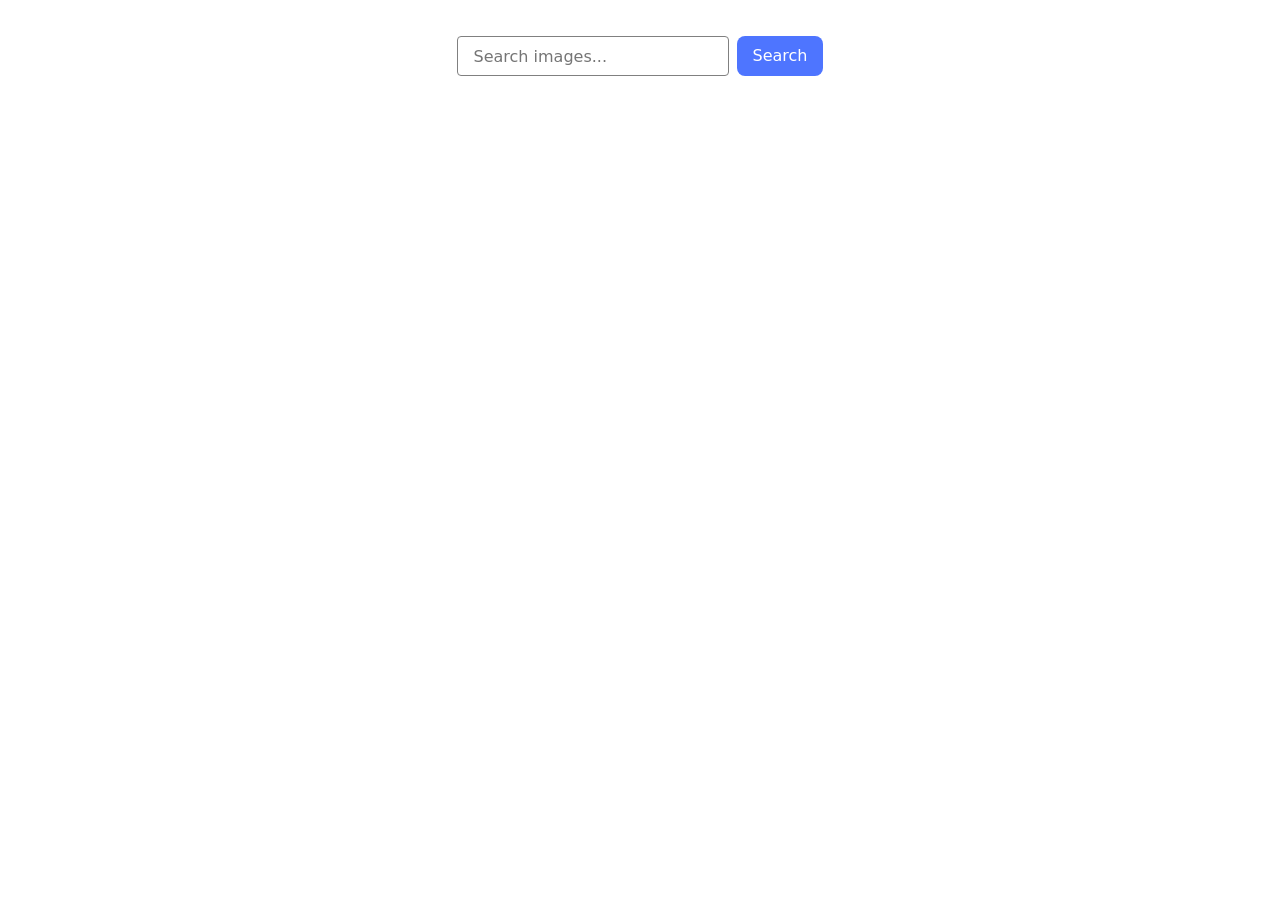
<file: src/index.html>
<!DOCTYPE html>
<html lang="en">
  <head>
    <meta charset="UTF-8" />
    <link rel="icon" type="image/svg+xml" href="/favicon.svg" />
    <meta name="viewport" content="width=device-width, initial-scale=1.0" />
    <title>Search Image App</title>
    <link rel="stylesheet" href="./css/styles.css" />
    <link
      rel="stylesheet"
      href="https://cdn.jsdelivr.net/npm/modern-normalize@2.0.0/modern-normalize.min.css"
    />
    <link rel="preconnect" href="https://fonts.googleapis.com" />
    <link rel="preconnect" href="https://fonts.gstatic.com" crossorigin />
    <link
      href="https://fonts.googleapis.com/css2?family=Montserrat:ital,wght@0,100..900;1,100..900&display=swap"
      rel="stylesheet"
    />
  </head>

  <body>
    <main>
      <form class="form">
        <input
          id="input"
          class="input-search"
          type="text"
          placeholder="Search images..."
        />
        <button class="btn-search" type="submit">Search</button>
      </form>

      <p id="loading-message" style="display: none">
        Loading images, please wait...
      </p>

      <div>
        <ul class="gallery"></ul>
      </div>
    </main>
    <span class="loader"></span>

    <script type="module" src="./main.js"></script>
    <script type="module" src="./js/pixabay-api.js"></script>
    <script type="module" src="./js/render-functions.js"></script>
  </body>
</html>
</file>
<file: src/css/styles.css>
:root {
  font-family: 'Montserrat', sans-serif;
  font-size: 16px;
  line-height: 2.4;
  font-weight: 400;

  color: #808080;
  background-color: #FFFFFF;

  font-synthesis: none;
  text-rendering: optimizeLegibility;
  -webkit-font-smoothing: antialiased;
  -moz-osx-font-smoothing: grayscale;
  -webkit-text-size-adjust: 100%;
}

body {
  display: flex;
  flex-direction: column;
  min-width: 100vw;
  min-height: 100vh;
  margin: 0;
}

main {
  flex-grow: 1;
}

main:has(.back-link) {
  text-align: center;
}

h1,
h2,
h3,
h4,
h5,
h6,
p {
  margin: 0;
}

p:last-child {
  margin-bottom: 0;
}

ul {
  margin: 0;
  padding: 0;
  list-style: none;
}

a {
  color: currentColor;
  text-decoration: none;
}

button {
  cursor: pointer;
}

img {
  display: block;
  height: auto;
  width: 360px;
  height: 200px;
}

/* Styles for Mobile devices */
.container {
  min-width: 320px;
  max-width: 375px;
  margin: 0 auto;
  padding: 0 16px;
}

/* Styles for Tablet devices */
@media only screen and (min-width: 768px) {
  .container {
    max-width: 768px;
  }
}

/* Styles for Desktop devices */
@media only screen and (min-width: 1200px) {
  .container {
    max-width: 1200px;
  }
}

form {
  display: flex;
  justify-content: center;
  margin-top: 36px;
  gap: 8px;
}

.input-search {
  width: 272px;
  border: 1px solid #808080;
  border-radius: 4px;
  height: 40px;
  padding-left: 16px;
}

.btn-search {
  border: none;
  cursor: pointer;
  background-color: #4E75FF;
  color: #FFFFFF;
  font-weight: 500;
  padding: 8px 16px 8px 16px;
  border-radius: 8px;
}

.gallery {
  display: flex;
  gap: 24px;
  flex-wrap: wrap;
  margin-top: 32px;
  margin-left: auto;
  margin-right: auto;
  justify-content: center;
}

.img-card {
  position: relative;
  height: 200px;
  border: 1px solid #808080;
}

.image-info {
  position: absolute;
  left: 0;
  bottom: -2px;
  border-bottom: 1px solid #808080;
  background-color: #FFFFFF;
  height: 48px;
  width: 360px;
  font-family: 'Montserrat', sans-serif;
  display: flex;
  font-size: 12px;
  color: #2E2F42;
  font-weight: 400;
  line-height: 2.4;
  letter-spacing: 0.04em;
  justify-content: space-evenly;
}

p {
  display: flex;
  flex-direction: column;
  align-items: center;
}

strong {
  margin-top: 4px;
  color: #2E2F42;
  font-weight: 600;
  line-height: 1.6;
}

#loading-message {
  text-align: center;
  color: #2E2F42;
  font-weight: 400;
  line-height: 2.4;
  letter-spacing: 0.04em;
  margin-top: 32px;
}
</file>
